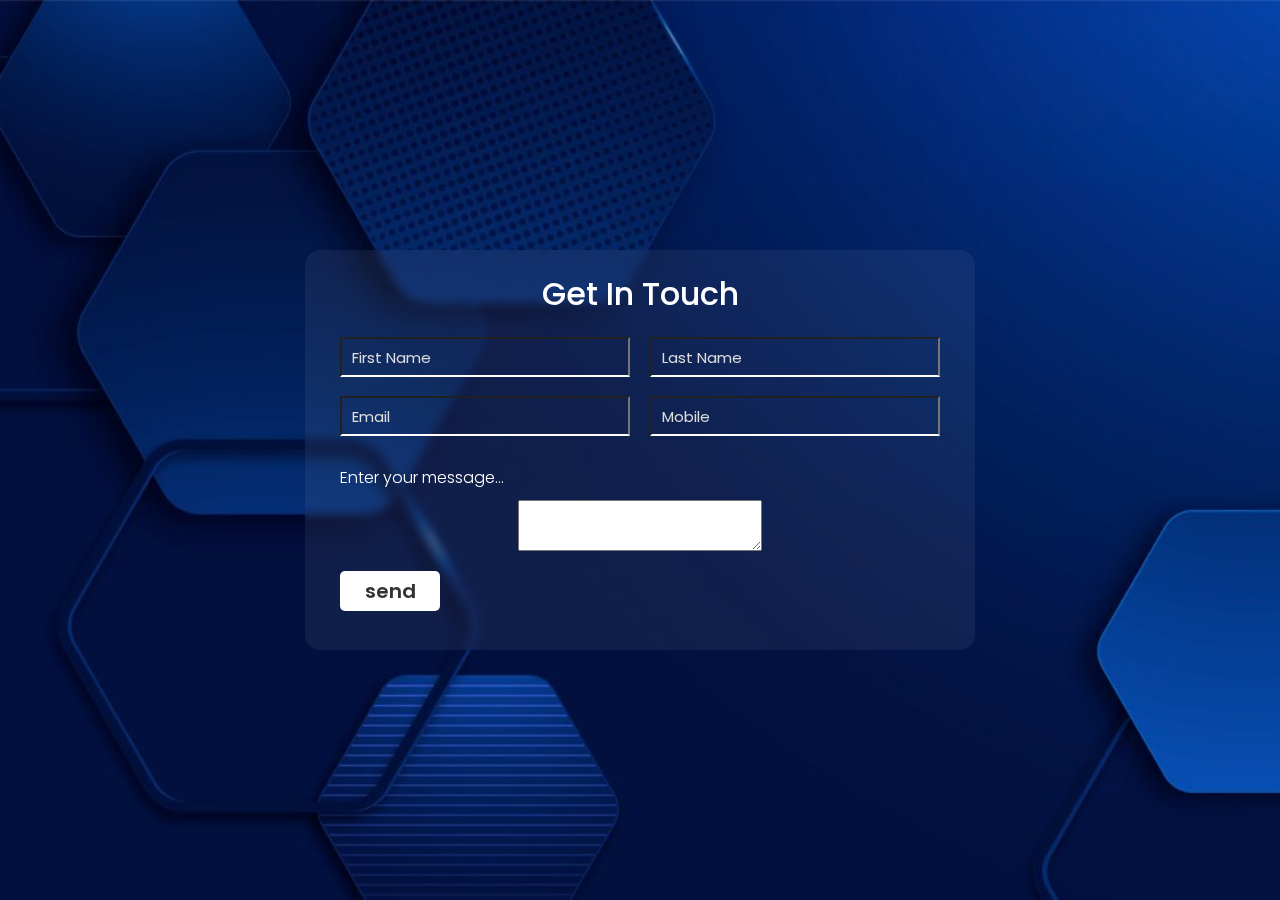
<file: Portfolio/contanct.html>
<!DOCTYPE html>
<html lang="en">
<head>
    <meta charset="UTF-8">
    <meta http-equiv="X-UA-Compatible" content="IE=edge">
    <meta name="viewport" content="width=device-width, initial-scale=1.0">
    <title>Get In Touch</title>
    <link rel="stylesheet" href="contstyle.css">
    <link href='https://unpkg.com/boxicons@2.1.4/css/boxicons.min.css' rel='stylesheet'>
</head>

<body>
    <div class="container">
        <form>
            <h1>Get In Touch</h1>
            <input type="text" id="firstName" placeholder="First Name" required>
            <input type="text" id="lastName" placeholder="Last Name" required>
            <input type="email" id="email" placeholder="Email" required>
            <input type="text" id="mobile" placeholder="Mobile" required>
            <h4>Enter your message...</h4>
            <textarea required></textarea>
            <input type="submit" value="send" id="button">
        </form>
    </div>
 </body>
</file>
<file: Portfolio/contstyle.css>
@import url('https://fonts.googleapis.com/css2?family=Poppins:wght@300;400;500;600;700;800;900&display=swap');
*{
    margin: 0;
    padding: 0;
    box-sizing: border-box;
    font-family: 'Poppins',sans-serif;
}

.container {
    min-height: 100vh;
    background: #00abf0;
    display: flex;
    justify-content: center;
    align-items: center;
    background: url("download.jpg") no-repeat center center/cover;
}

.container form {
    width: 670px;
    height: 400px;
    display: flex;
    justify-content: center;
    box-shadow: 20px 20px 50px rgba(0,0,0,0,5);
    border-radius: 15px;
    background: rgba(255,255,255,0.06);
    backdrop-filter: blur(5px);
    flex-wrap: wrap;
}

.container form h1 {
    color: #fff;
    font-weight: 500;
    margin-top: 20px;
    width: 500px;
    text-align: center;
}

.container form input {
    width: 290px;
    height: 40px;
    padding-left: 10px;
    outline: none;
    border-radius: none;
    font-size: 15px;
    margin-top: 10px;
    background: none;
    border-bottom: 2px solid #fff;
}

.container form input::placeholder {
    color: #ddd;

}

.container form #lastName,
.container form #mobile { 
    margin-left: 20px;
}

.container form h4 {
    color: #fff;
    font-weight: 300;
    width: 600px;
    margin-top: 20px;
}

.container from textarea {
    background: none;
    border: none;
    border-bottom: 2px solid #fff;
    color: #fff;
    font-weight: 200;
    font-size: 15px;
    padding: 10px;
    outline: none;
    min-width: 600px;
    max-width: 600px;
    min-height: 80px;
    max-height: 80px;
}

textarea::-webkit-scrollbar{
    width: 1em;
}

textarea::-webkit-scrollbar-thumb {
    background-color: rgba(194,194,194,0.713);
}

.container form #button {
    border: none;
    background: #fff;
    border-radius: 5px;
    margin-top: 20px;
    font-weight: 600;
    font-size: 20px;
    color: #333;
    width: 100px;
    padding: 0;
    margin-right: 500px;
    margin-bottom: 30px;
    transition:0.3s;

}

.container form #button:hover {
    opacity: 0.7;
}
</file>
